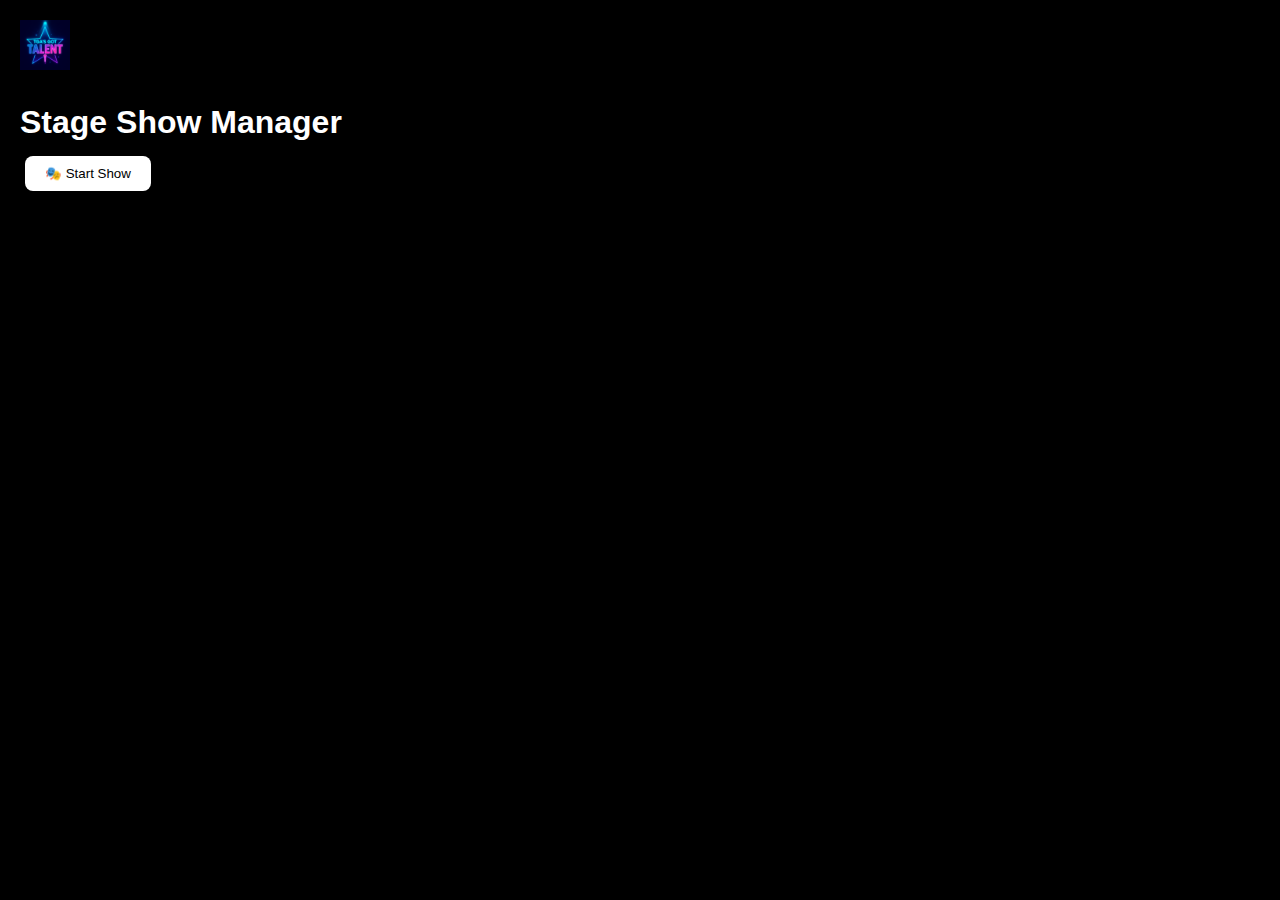
<file: index.html>
<!DOCTYPE html>
<html>
<head>
  <title>Stage Show Manager</title>
  <link rel="stylesheet" href="style.css">
  <script src="script-index.js" defer></script>
</head>
<body class="center">
  <img src="assets/logo.png" class="logo" alt="Event Logo">
  <h1>Stage Show Manager</h1>
  <button id="startBtn">🎭 Start Show</button>
</body>
</html>
</file>
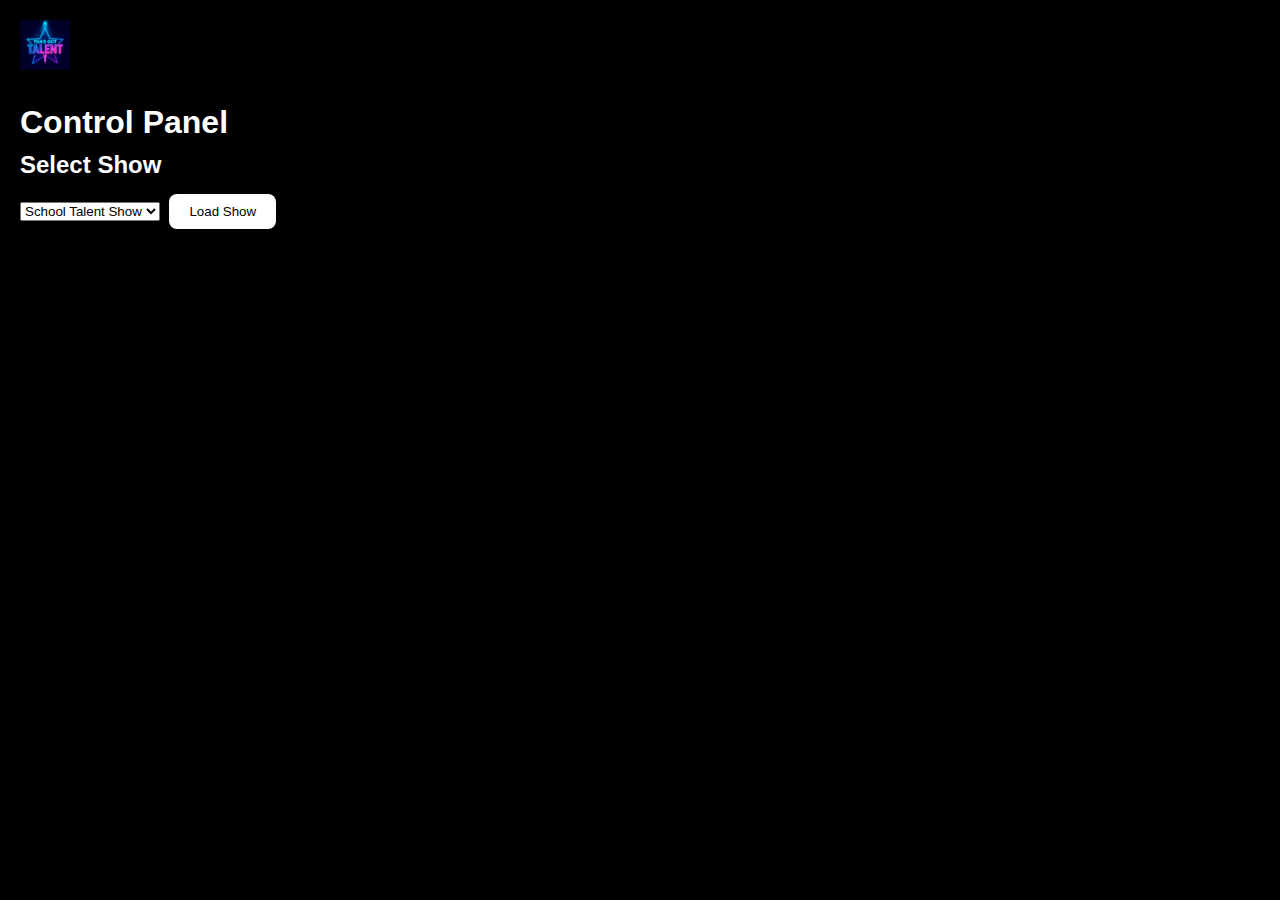
<file: control.html>
<!DOCTYPE html>
<html>
<head>
  <title>Control Panel</title>
  <link rel="stylesheet" href="style.css">
  <script src="script-control.js" defer></script>
</head>
<body>
  <header>
    <img src="assets/logo.png" class="logo" alt="Event Logo">
    <h1>Control Panel</h1>
  </header>

  <!-- Show selection UI -->
  <section id="showSelect">
    <h2>Select Show</h2>
    <select id="showDropdown"></select>
    <button onclick="loadShow()">Load Show</button>
  </section>

  <!-- Main control panel (hidden until show is loaded) -->
  <section id="controls" style="display:none;">
    <div id="currentAct"></div>
    <div class="btn-row">
      <button onclick="prevAct()">⬅️ Back</button>
      <button id="nextBtn" onclick="nextAct()">Next ➡️</button>
      <button onclick="undoAct()">↩️ Undo</button>
    </div>
    <label>
      <input type="checkbox" id="bypassConfirm">
      Bypass confirmation for Next Act
    </label>

    <h2>Run Order</h2>
    <ul id="cueList" class="draggable-list"></ul>
  </section>
</body>
</html>
</file>
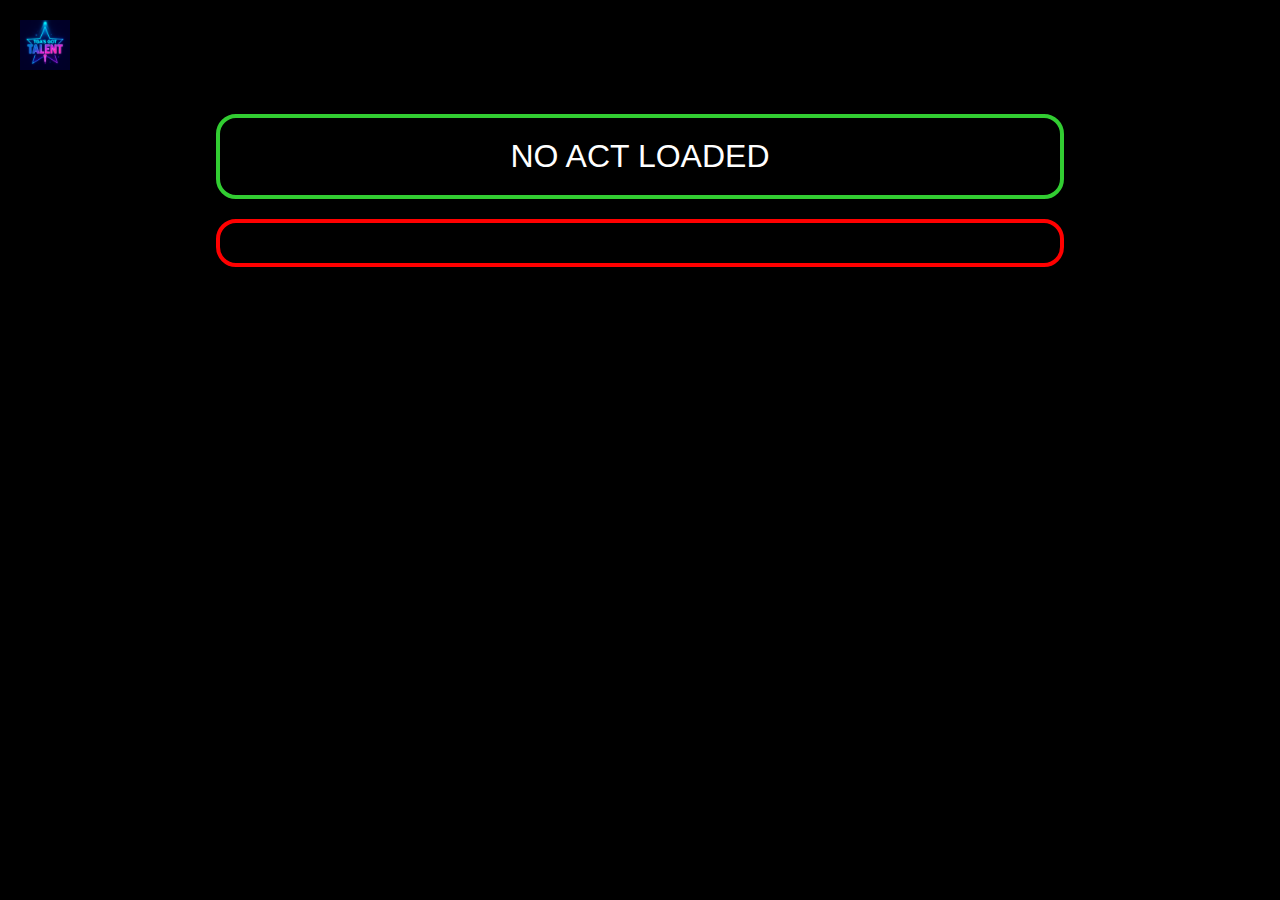
<file: display.html>
<!DOCTYPE html>
<html>
<head>
  <title>Backstage Display</title>
  <link rel="stylesheet" href="style.css">
  <script src="script-display.js" defer></script>
</head>
<body class="center">
  <img src="assets/logo.png" class="logo" alt="Event Logo">
  <div id="now" class="bubble green fade">NO ACT LOADED</div>
  <div id="next" class="bubble red fade"></div>
</body>
</html>
</file>
<file: style.css>
body {
  background: black;
  color: white;
  font-family: Arial, sans-serif;
  margin: 0;
  padding: 20px;
}

h1, h2, h3 {
  margin: 10px 0;
}

.logo {
  height: 50px;
  margin-bottom: 20px;
}

.bubble {
  border: 4px solid white;
  border-radius: 20px;
  padding: 20px;
  margin: 20px auto;
  max-width: 800px;
  text-align: center;
  word-wrap: break-word;
}

.bubble.green {
  border-color: limegreen;
  font-size: 2em;
}

.bubble.red {
  border-color: red;
  font-size: 1.2em;
}

button {
  background: white;
  color: black;
  padding: 10px 20px;
  margin: 5px;
  border: none;
  border-radius: 8px;
  cursor: pointer;
}
</file>
